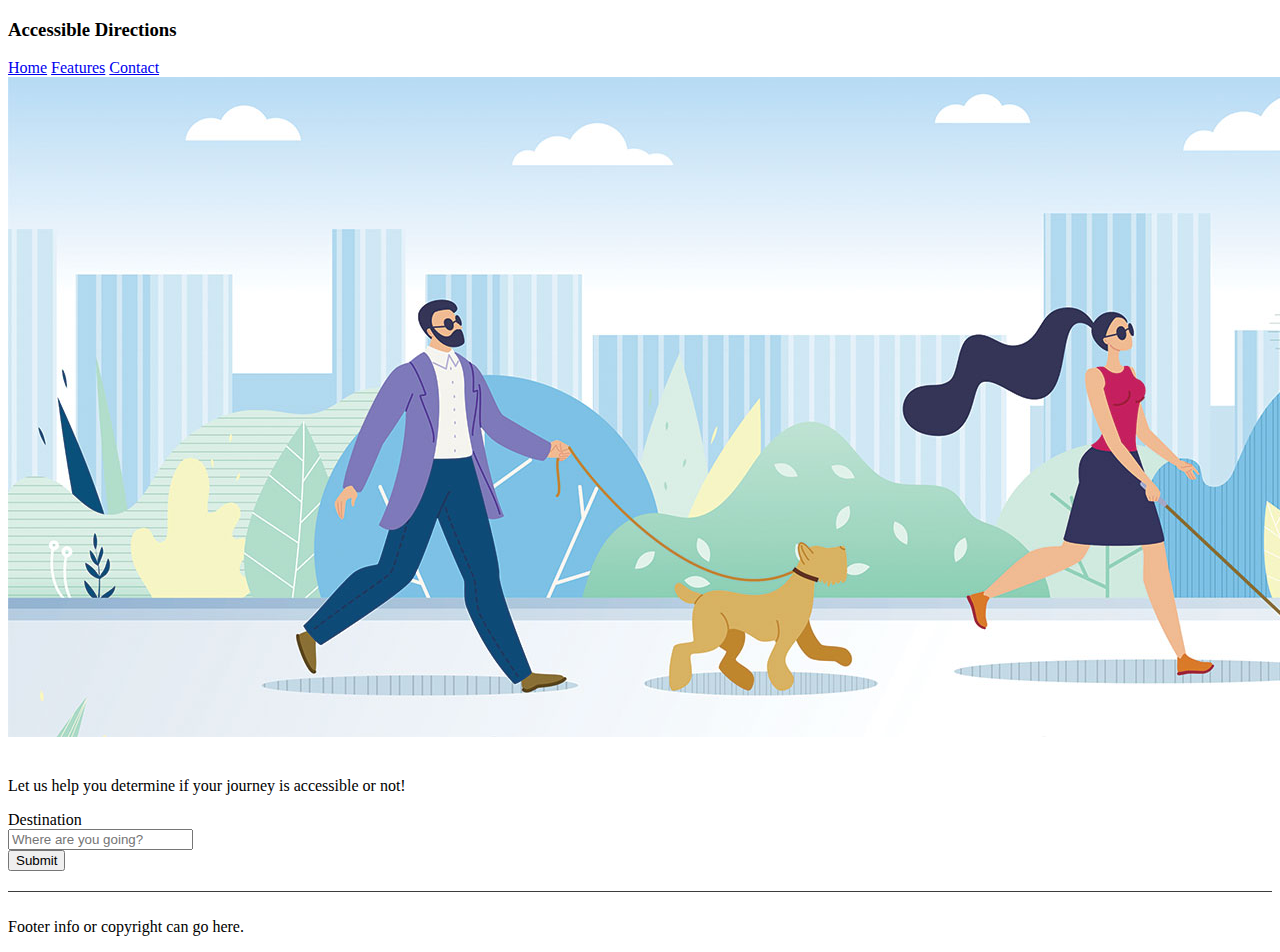
<file: index.html>
<!doctype html>
<html lang="en">

<head>
  <!-- Required meta tags -->
  <meta charset="utf-8">
  <meta name="viewport" content="width=device-width, initial-scale=1">

  <!-- Bootstrap CSS -->
  <link href="https://cdn.jsdelivr.net/npm/bootstrap@5.0.0-beta2/dist/css/bootstrap.min.css" rel="stylesheet"
    integrity="sha384-BmbxuPwQa2lc/FVzBcNJ7UAyJxM6wuqIj61tLrc4wSX0szH/Ev+nYRRuWlolflfl" crossorigin="anonymous">

  <link href="css/styles.css" rel="stylesheet" />

  <title>Hello, world!</title>
</head>

<body class="d-flex h-100 text-center text-white bg-dark">

  <div class="container d-flex w-100 h-100 p-3 mx-auto flex-column">
    <header class="mb-auto">
      <div>
        <h3 class="float-md-start mb-0">Accessible Directions</h3>
        <nav class="nav nav-masthead justify-content-center float-md-end">
          <a class="nav-link active" aria-current="page" href="#">Home</a>
          <a class="nav-link" href="#">Features</a>
          <a class="nav-link" href="#">Contact</a>
        </nav>
      </div>
    </header>

    <main class="px-3">
      <img src="images/splash.jpg" class="splash img-fluid" />
      <p class="lead">Let us help you determine if your journey is accessible or not!</p>
      <form class="row gy-2 gx-3 justify-content-md-center">
        <div class="col-8">
          <label class="visually-hidden" for="inlineFormInputGroupUsername">Destination</label>
          <div class="input-group">
            <input type="text" class="form-control" id="inlineFormInputGroupUsername"
              placeholder="Where are you going?">
          </div>
        </div>

        <div class="col-auto">
          <button type="submit" id="submit" class="btn btn-primary">Submit</button>
        </div>
      </form>
    </main>

    <footer class="text-white-50">
      <p>Footer info or copyright can go here.</p>
    </footer>
  </div>
</body>
<script>
  const azureURL = 'https://accessibledirections.azurewebsites.net/api/dirAPI';
  let startAddress = '40.7105199,-74.0084579';
  let endAddress = '40.7124735,-74.0065084';
  const directionsAPI = azureURL + '?startAddress=' + startAddress + '&endAddress' + endAddress;
  const submitButton = document.getElementById('submit');

  submitButton.onclick = getDirections();

  function getDirections(e) {
    fetch(directionsAPI, {
      method: "GET",
      contentType: "application/json"
    })
      .then(res => res.json())
      .then(data => {
        console.log(data);
      })
      .catch(error => {
        console.error(error);
      });
  }  
</script>

</html>
</file>
<file: css/styles.css>
.splash {
    margin-bottom: 20px;
}
footer {
    margin-top: 20px;
    padding-top: 10px;
    border-top: 1px solid rgb(61, 61, 61);
}
</file>
